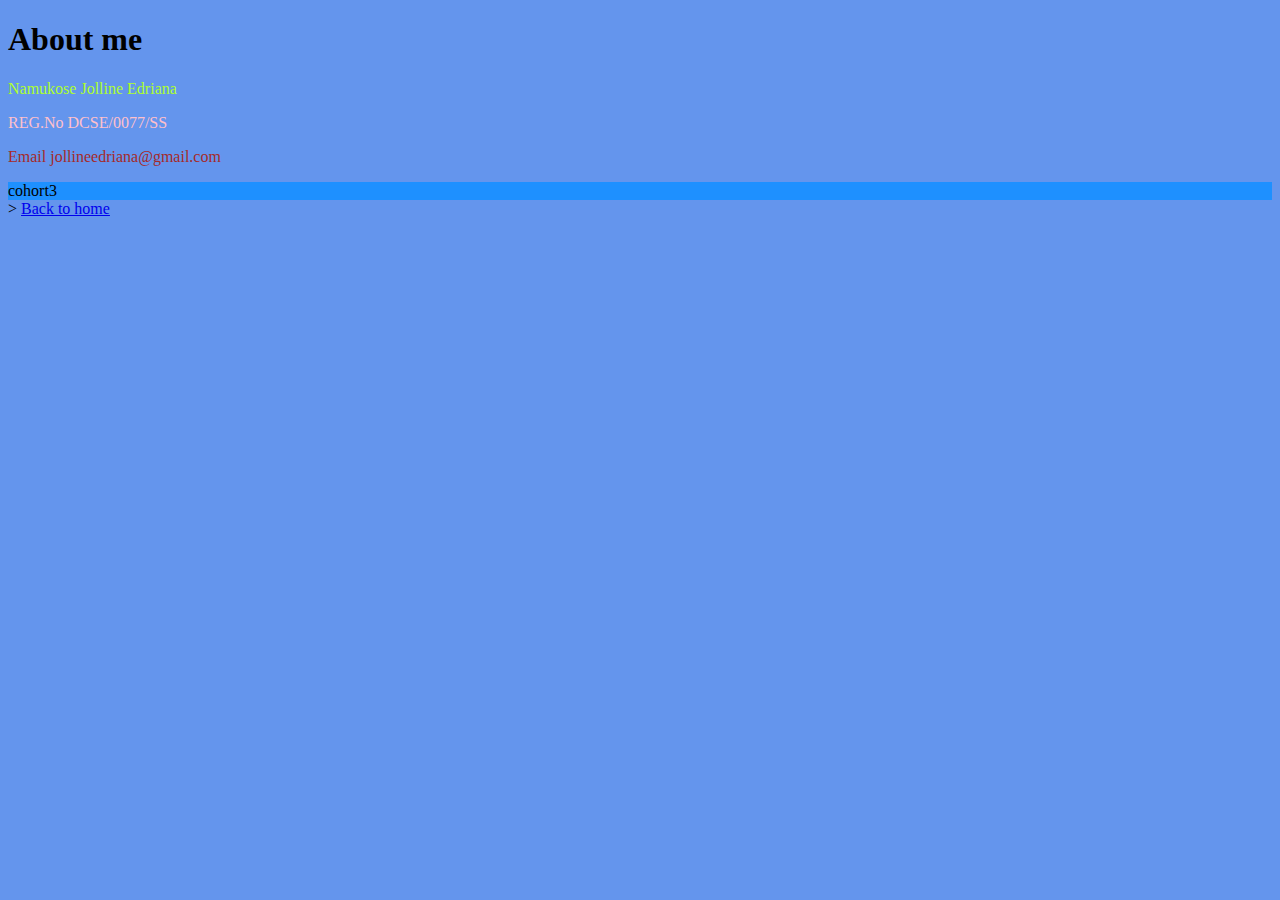
<file: Advanced HTML/pages/about.html>
<!DOCTYPE html>
<html lang="en">
    <head>
        <title></title>
        <meta charset="UTF-8">
        <meta name="viewport" content="width=device-width, initial-scale=1">
        <link rel="stylesheet"  href="../styles/about.css">
    </head>
    <body>
    <h1>About me</h1>
    <p class ="paragraph-1">Namukose Jolline Edriana</p>
    <p class ="paragraph-2">REG.No DCSE/0077/SS</p>  
    <p class ="paragraph-3">Email jollineedriana@gmail.com</p>
     <div id="My-student-number">cohort3</div>
    <!--two dots are used to connect back to index-->>
    <a href ="../index.html">Back to home</a>
    
    

    
    </body>
</html>
</file>
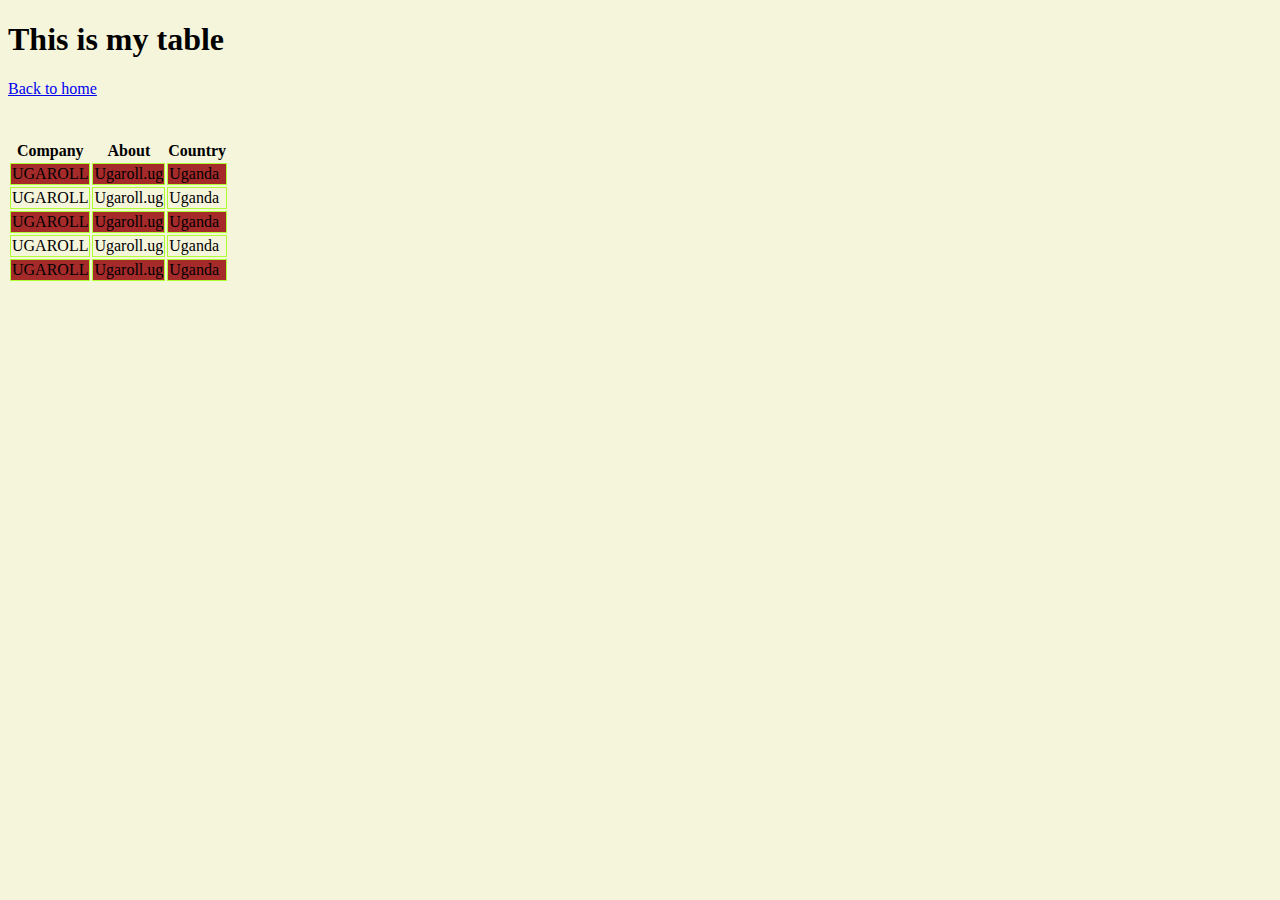
<file: Advanced HTML/pages/tables.html>
<!DOCTYPE html>
<html lang="en">
    <head>
        <title></title>
        <meta charset="UTF-8">
        <meta name="viewport" content="width=device-width, initial-scale=1">
        <link rel="stylesheet"  href= "../styles/tables.css">
    </head>
    <body>
    <h1> This is my table</h1>
    <table>
          <tr>
              <th>Company</th>
              <th>About</th>
              <th>Country</th>
          </tr>

           <a href ="../index.html">Back to home</a> 
           <pre> </pre>   
    
           <tr>
           <td>UGAROLL</td>
           <td>Ugaroll.ug</td>
           <td>Uganda</td>
           </tr>
           
  <tr>
           <td>UGAROLL</td>
           <td>Ugaroll.ug</td>
           <td>Uganda</td>
           </tr>  <tr>
           <td>UGAROLL</td>
           <td>Ugaroll.ug</td>
           <td>Uganda</td>
           </tr>  <tr>
           <td>UGAROLL</td>
           <td>Ugaroll.ug</td>
           <td>Uganda</td>
           </tr>  <tr>
           <td>UGAROLL</td>
           <td>Ugaroll.ug</td>
           <td>Uganda</td>
           </tr>
</html>
</file>
<file: Advanced HTML/styles/about.css>
.paragraph-1{
    color:greenyellow;
}
.paragraph-2{
    color:pink;
}
.paragraph-3{
    color:brown;
}

#My-student-number {
    background-color:dodgerblue;
}
body{
    background-color:cornflowerblue
}
</file>
<file: Advanced HTML/styles/tables.css>
tables th, td {
    border: 1px solid greenyellow;
    border-collapse: collapse;
    border-style:double

}
    
tr:nth-child(even) {
    background-color: brown;
}
body{
    background-color: beige;
}
</file>
